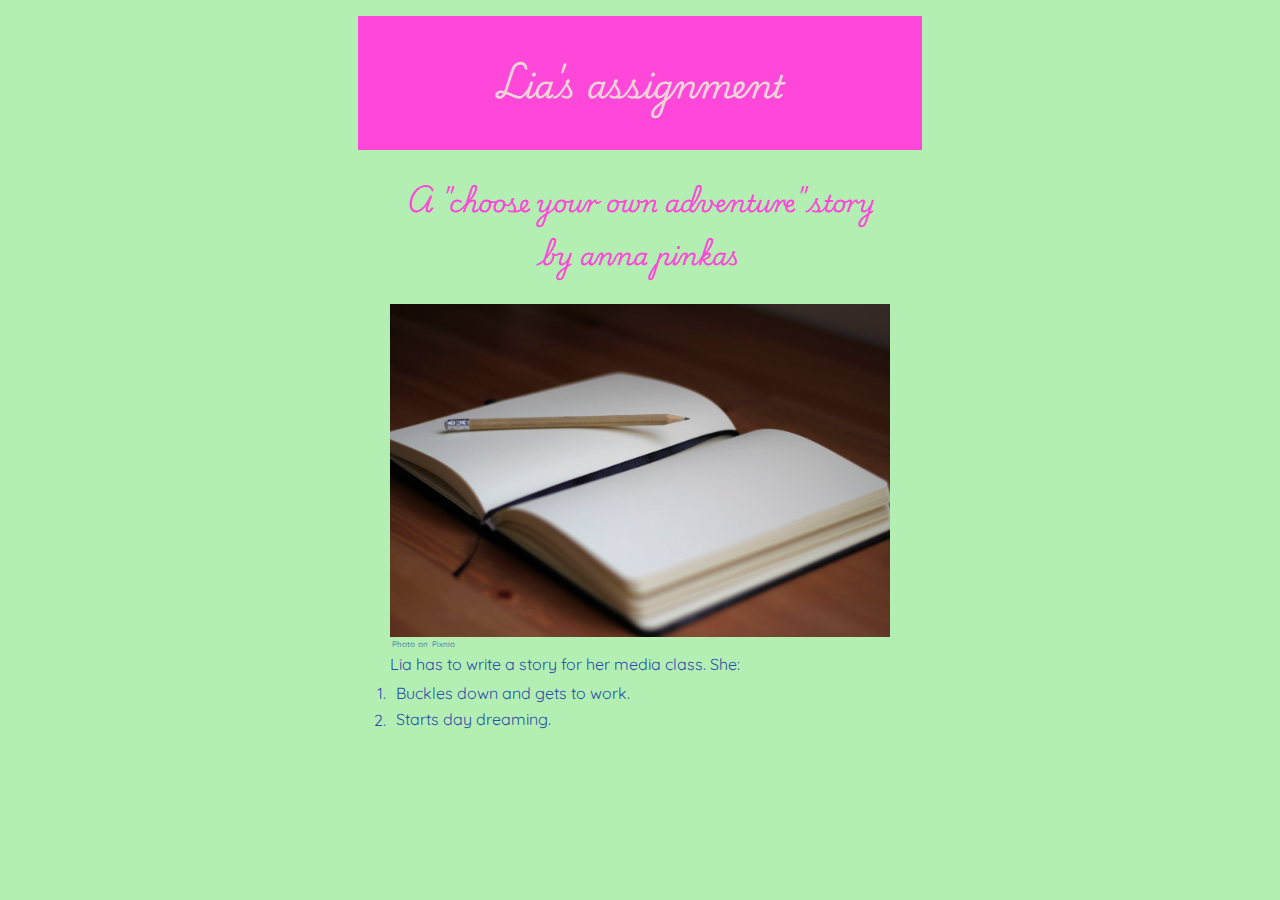
<file: index.html>
<!DOCTYPE html>
<html>
    <head>
        <title>Lia's assignment</title>
        <link rel="stylesheet" href="styles.css">
        <link rel="preconnect" href="https://fonts.googleapis.com">
<link rel="preconnect" href="https://fonts.gstatic.com" crossorigin>
<link href="https://fonts.googleapis.com/css2?family=Playwrite+CU:wght@100..400&family=Quicksand:wght@300..700&display=swap" rel="stylesheet">
    </head>
    <body>
        <h1>Lia's assignment</h1>
        <h2>A "choose your own adventure" story <br> by anna pinkas</h2>
        <img src="images/blank.jpeg" alt="blank page" width=500/>
        <p class="credits"><a href="https://pixnio.com/objects/books/blank-page-book-textbook-university-wisdom-writing">Photo</a> on <a href="https://pixnio.com/">Pixnio</a></p>
        <p>Lia has to write a story for her media class. She:</p>
        <ol>
            <li><a href="done.html">Buckles down and gets to work.</a></li>
            <li><a href="dream.html">Starts day dreaming.</a></li>
    </body>
</html>
</file>
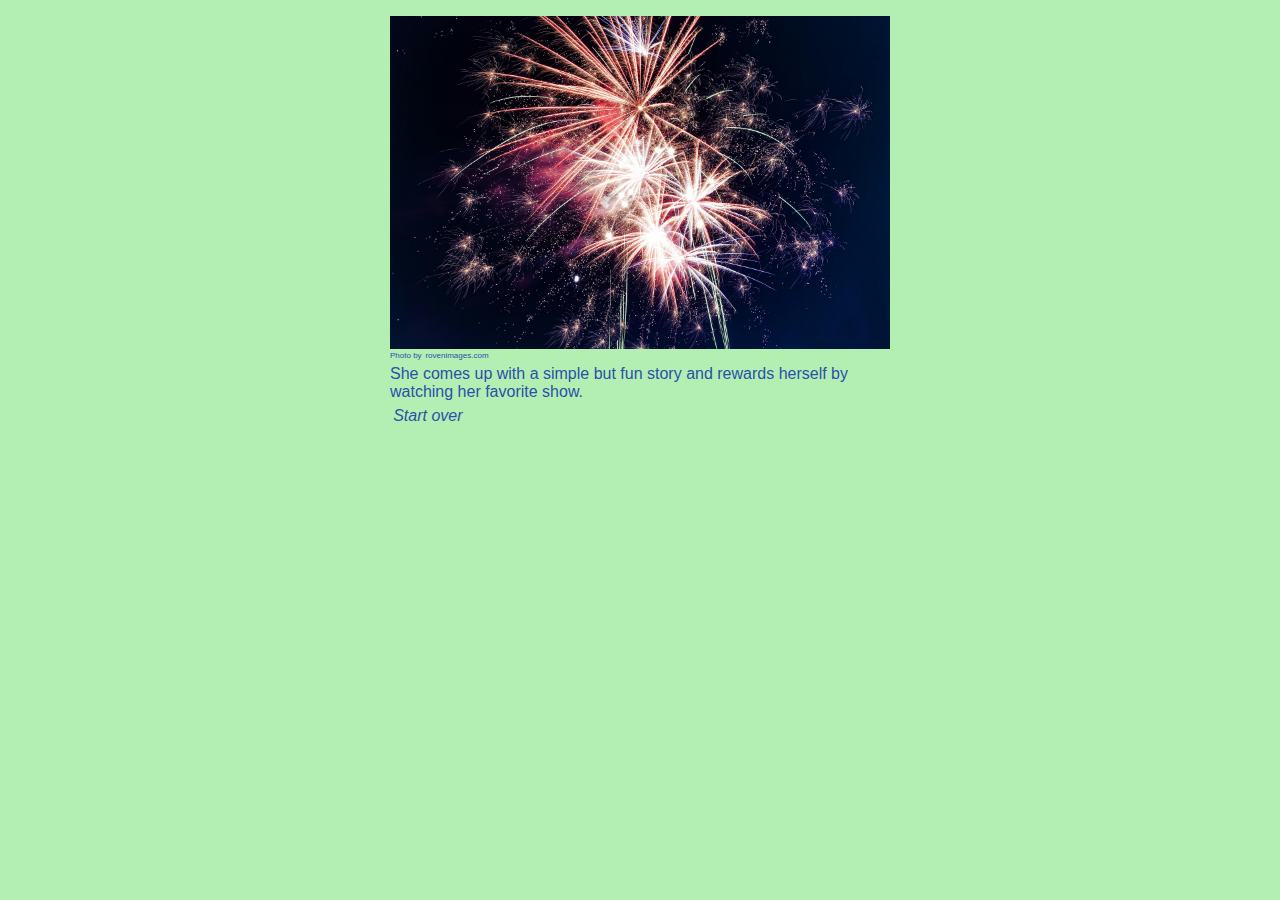
<file: done.html>
<!DOCTYPE html>
<html>
    <head>
        <title>Lia's assignment</title>
        <link rel="stylesheet" href="styles.css">
    </head>
    <body>
        <img src="images/done.jpg" alt="fireworks" width=500/>
        <p class="credits">Photo by <a href="https://www.pexels.com/photo/low-angle-photo-of-fireworks-949592/">rovenimages.com</a></p>
        <p>She comes up with a simple but fun story and rewards herself by watching her favorite show.</p>
        <p class="start"><a href="index.html">Start over</a></p>
    </body>
</html>
</file>
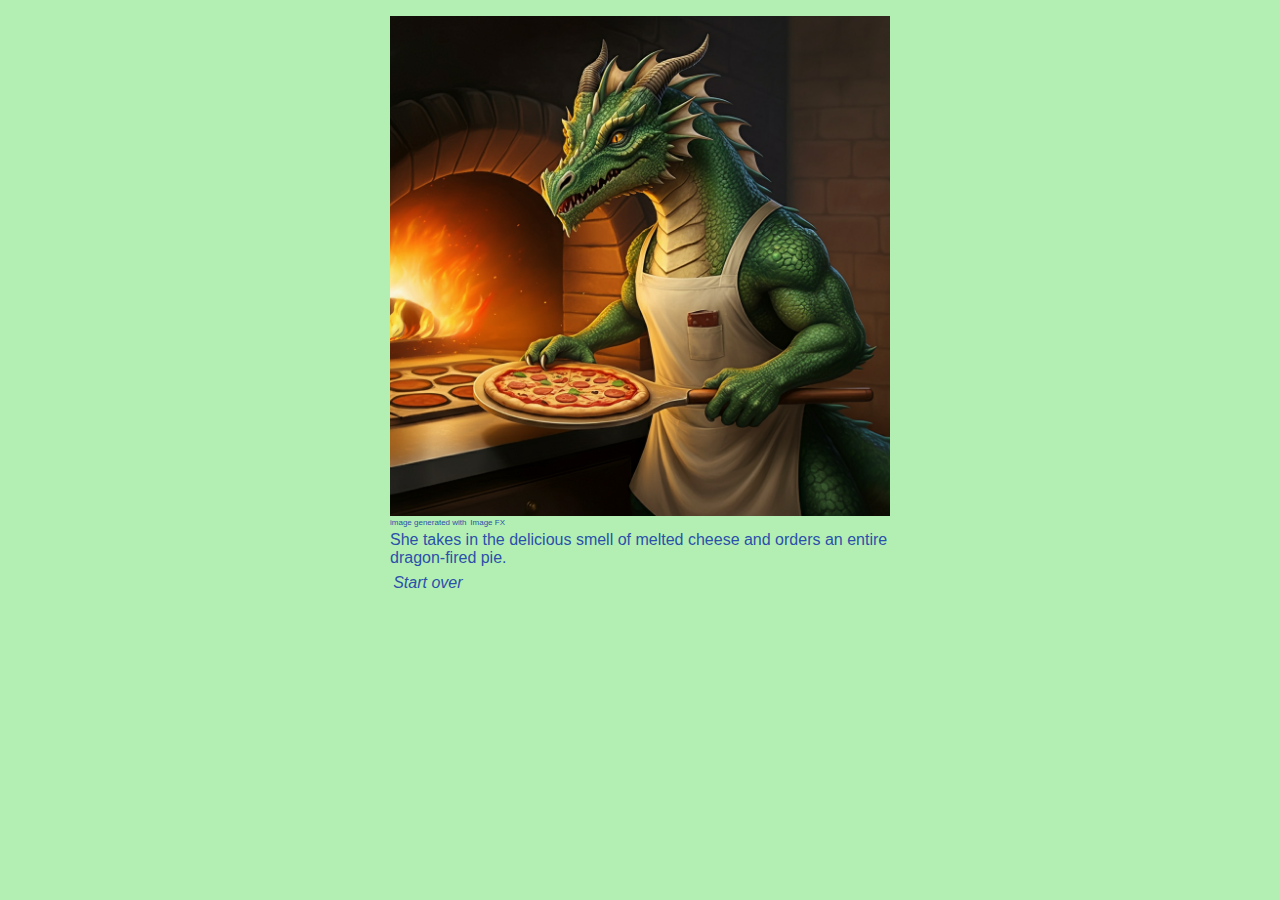
<file: dragon.html>
<!DOCTYPE html>
<html>
    <head>
        <title>Lia's assignment</title>
        <link rel="stylesheet" href="styles.css">
    </head>
    <body>
        <img src="images/dragon.jpg" alt="AI dragon" width=500/>
        <p class="credits">image generated with <a href="https://aitestkitchen.withgoogle.com/tools/image-fx">Image FX</a></p>
        <p>She takes in the delicious smell of melted cheese and orders an entire dragon-fired pie.</p>
        <p class="start"><a href="index.html">Start over</a></p>
    </body>
</html>
</file>
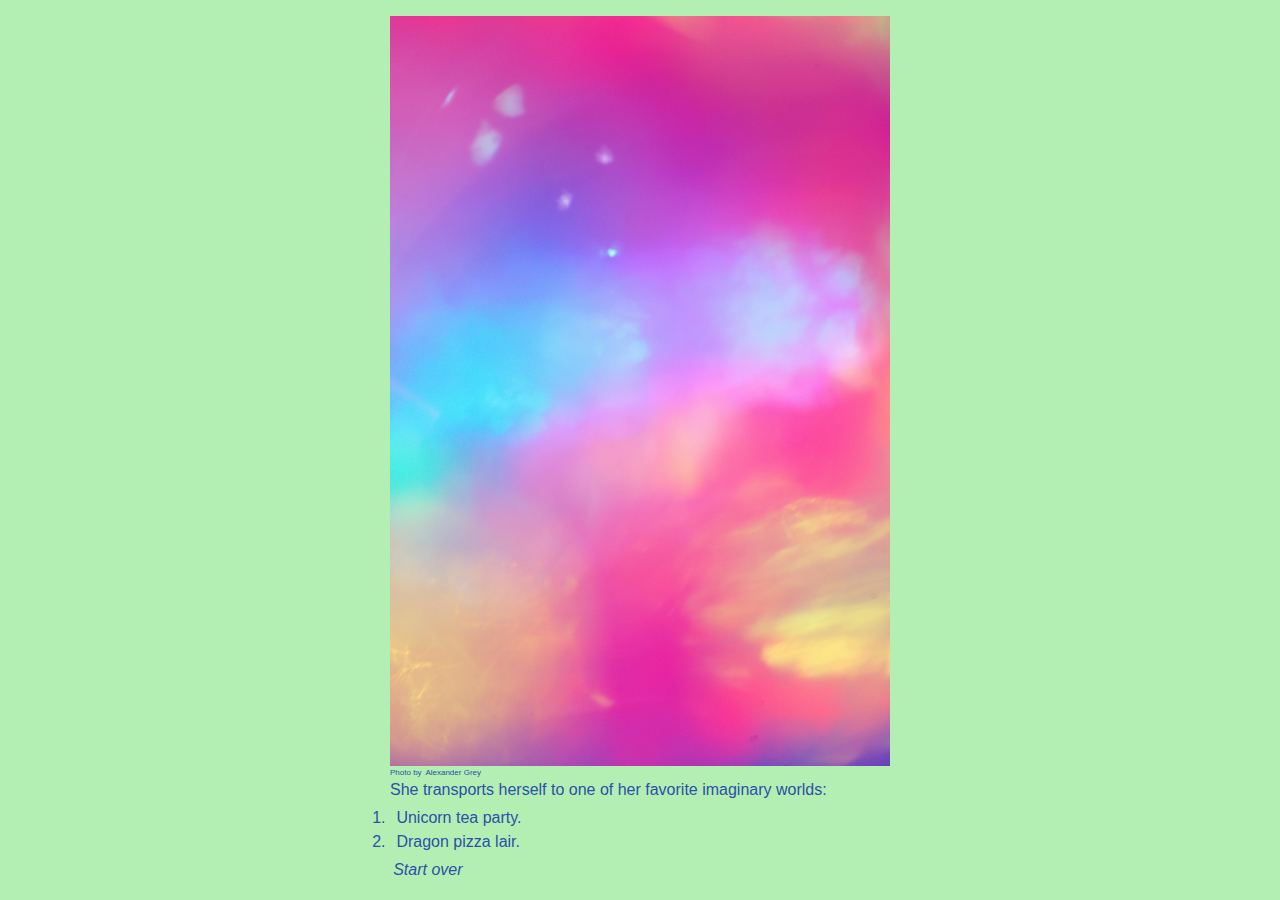
<file: dream.html>
<!DOCTYPE html>
<html>
    <head>
        <title>Lia's assignment</title>
        <link rel="stylesheet" href="styles.css">
    </head>
    <body>
        <img src="images/dream.jpg" alt="abstract pattern" width=500/>
        <p class="credits">Photo by <a href="https://www.pexels.com/photo/pink-and-blue-abstract-painting-5634704/">Alexander Grey</a></p>
        <p>She transports herself to one of her favorite imaginary worlds:</p>
        <ol>
            <li><a href="unicorn.html">Unicorn tea party.</a></li>
            <li><a href="dragon.html">Dragon pizza lair.</a></li>
        </ol>
        <p class="start"><a href="index.html">Start over</a></p>
    </body>
</html>
</file>
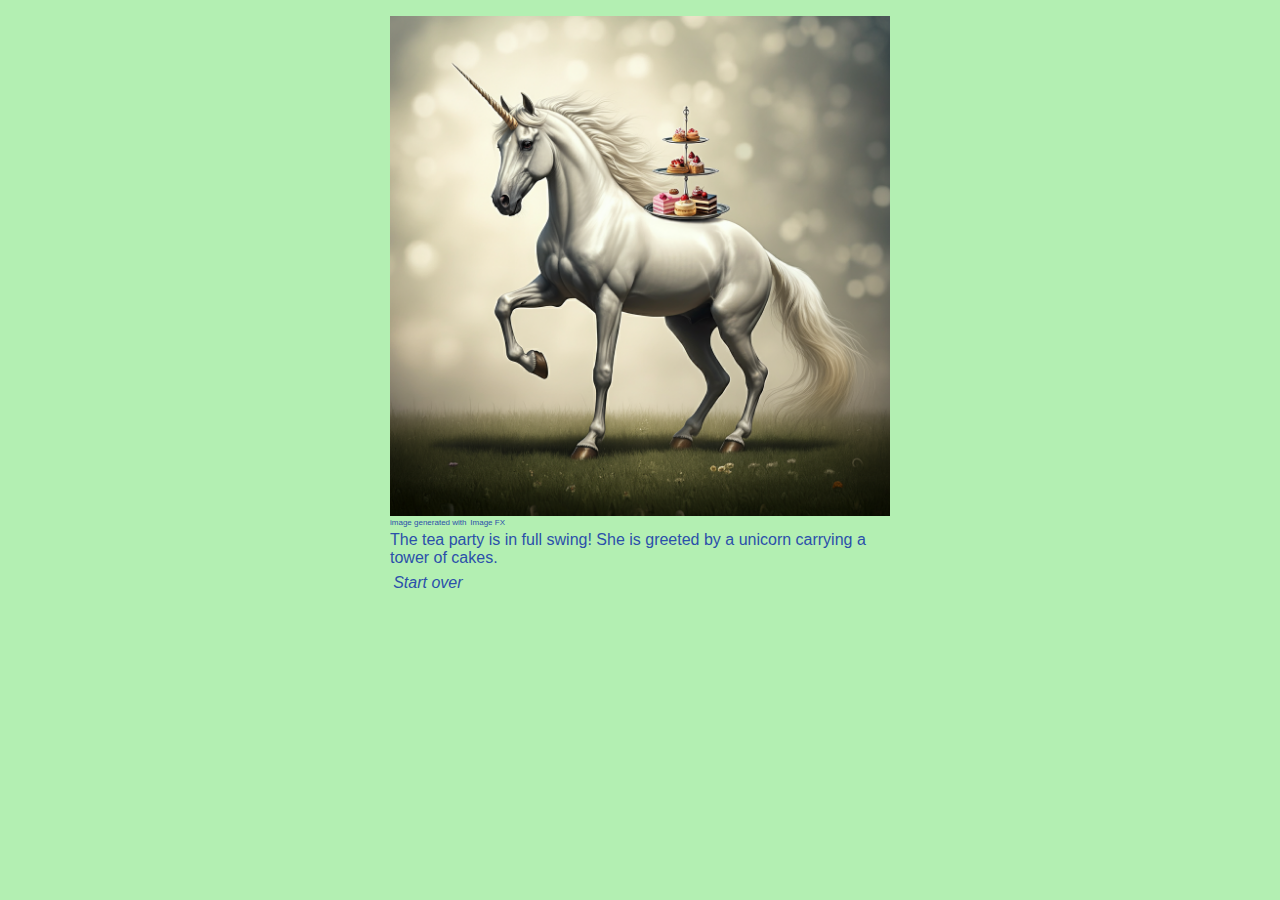
<file: unicorn.html>
<!DOCTYPE html>
<html>
    <head>
        <title>Lia's assignment</title>
        <link rel="stylesheet" href="styles.css">
    </head>
    <body>
        <img src="images/unicorn.jpg" alt="AI unicorn" width=500/>
        <p class="credits">image generated with <a href="https://aitestkitchen.withgoogle.com/tools/image-fx">Image FX</a></p>
        <p>The tea party is in full swing! She is greeted by a unicorn carrying a tower of cakes.</p>
        <p><a class="start" href="index.html">Start over</a></p>
    </body>
</html>
</file>
<file: styles.css>
body{background-color: #B3EFB2;
    margin-top: 1em;
    font-family: "Quicksand", sans-serif;
    font-optical-sizing: auto;
    font-weight: <weight>;
    font-style: normal;}
h1{background-color: #FF47DA;
    color: #EFD3D7;
    width: 500px;
    text-align: center;
    margin: 0 auto;
    padding:1em;}
h2{ color: #FF47DA;
    width: 500px;
    text-align: center;
    margin: 0 auto;
    padding:1em;}
h1,h2{font-family: "Playwrite CU", cursive;
    font-optical-sizing: auto;
    font-weight: <weight>;
    font-style: normal;}
p, a, ol, li{color:#2B50AA;
    margin: 0 auto;
    width: 500px;
    padding:0.2em;}
a{text-decoration: none;}
a:hover{color: #23B5D3;}
img{display: block;
    margin: 0 auto;}
.credits{font-size: 0.5em;}
.start{font-style: italic;}
</file>
